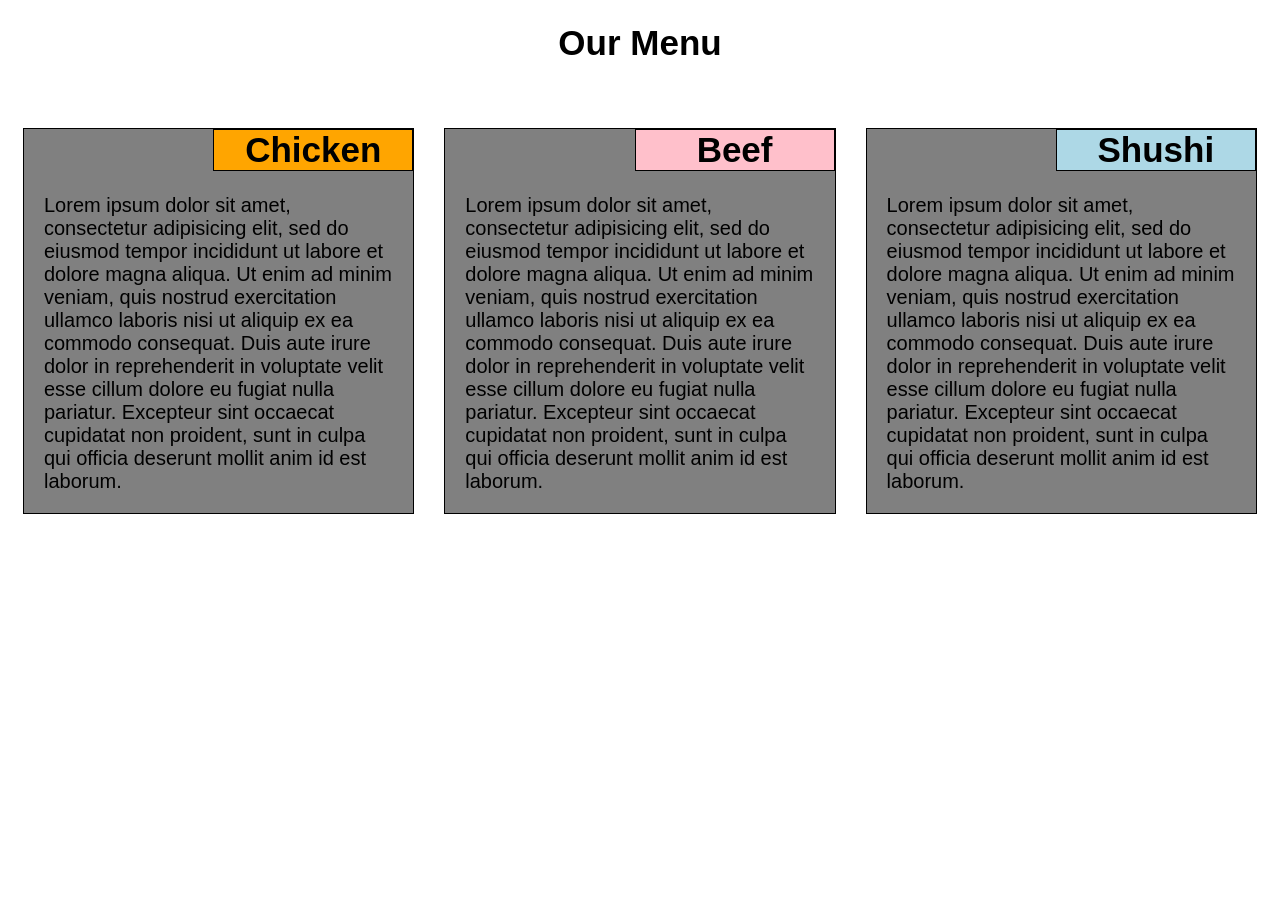
<file: new/Index.html>
<!DOCTYPE html>
<html>
<head>
  <meta charset="utf-8">
  <meta name="viewport" content="width=device-width, initial-scale=1, shrink-to-fit=no">
  <title>Assignment Solution Module 2</title>

  <link rel="stylesheet" href="css/style.css">
</head>
<body>
  <h1 class="main_title">Our Menu</h1>
  <section>
    <div class="boxes">
      <div class="block">
        <div class="box-1">     
          <div class="section-title"><h2>Chicken</h2></div>
          <p>Lorem ipsum dolor sit amet, consectetur adipisicing elit, sed do eiusmod
          tempor incididunt ut labore et dolore magna aliqua. Ut enim ad minim veniam,
          quis nostrud exercitation ullamco laboris nisi ut aliquip ex ea commodo
          consequat. Duis aute irure dolor in reprehenderit in voluptate velit esse
          cillum dolore eu fugiat nulla pariatur. Excepteur sint occaecat cupidatat non
          proident, sunt in culpa qui officia deserunt mollit anim id est laborum.</p>
        </div>
      </div>
      <div class="block">
        <div class="box-2">
          <div class="section-title"><h2>Beef</h2></div>
          <p>Lorem ipsum dolor sit amet, consectetur adipisicing elit, sed do eiusmod
          tempor incididunt ut labore et dolore magna aliqua. Ut enim ad minim veniam,
          quis nostrud exercitation ullamco laboris nisi ut aliquip ex ea commodo
          consequat. Duis aute irure dolor in reprehenderit in voluptate velit esse
          cillum dolore eu fugiat nulla pariatur. Excepteur sint occaecat cupidatat non
          proident, sunt in culpa qui officia deserunt mollit anim id est laborum.</p>
        </div>
      </div>
      <div class="block">
        <div class="box-3">
          <div class="section-title"><h2>Shushi</h2></div>
          <p>Lorem ipsum dolor sit amet, consectetur adipisicing elit, sed do eiusmod
          tempor incididunt ut labore et dolore magna aliqua. Ut enim ad minim veniam,
          quis nostrud exercitation ullamco laboris nisi ut aliquip ex ea commodo
          consequat. Duis aute irure dolor in reprehenderit in voluptate velit esse
          cillum dolore eu fugiat nulla pariatur. Excepteur sint occaecat cupidatat non
          proident, sunt in culpa qui officia deserunt mollit anim id est laborum.</p>
        </div>
      </div>
    </div>
  </section>


</body>
</html>
</file>
<file: new/css/style.css>
*{
	box-sizing: border-box;
}
body{
	font-family: "Comic Sans MS", cursive, sans-serif;
	font-size: 125%;
}
h1,h2{
	font-size: 175%;
}




.block > div{
	border: 1px solid black;
	background: gray;
	margin: 15px 15px;
	position: relative;
}

.section-title{
	text-align: center;
	width: 200px;
	border: 1px solid black;
	position: absolute;
	top: 0;
	right: 0;
}
.section-title h2{
	margin: 0;
}
.box-1 .section-title{
	background-color: orange;
}
.box-2 .section-title{
	background-color: pink;
}
.box-3 .section-title{
	background-color: lightblue;
}
.main_title{
	text-align: center;
	margin-bottom: 50px;
}
p{
	padding: 45px 20px 0px 20px;
}



/*desctop*/
@media (min-width: 992px){
	.boxes .block{
	float: left;
	width: 33.33%;
}
}
		
/*Tabler*/
@media (min-width: 768px) and (max-width: 991px){
	.boxes .block{
		float: left;
		width: 50%;
	}
	.block:nth-child(3){
		width: 100%;
	}
}

/*mobile*/
@media (max-width: 767px){

}
</file>
